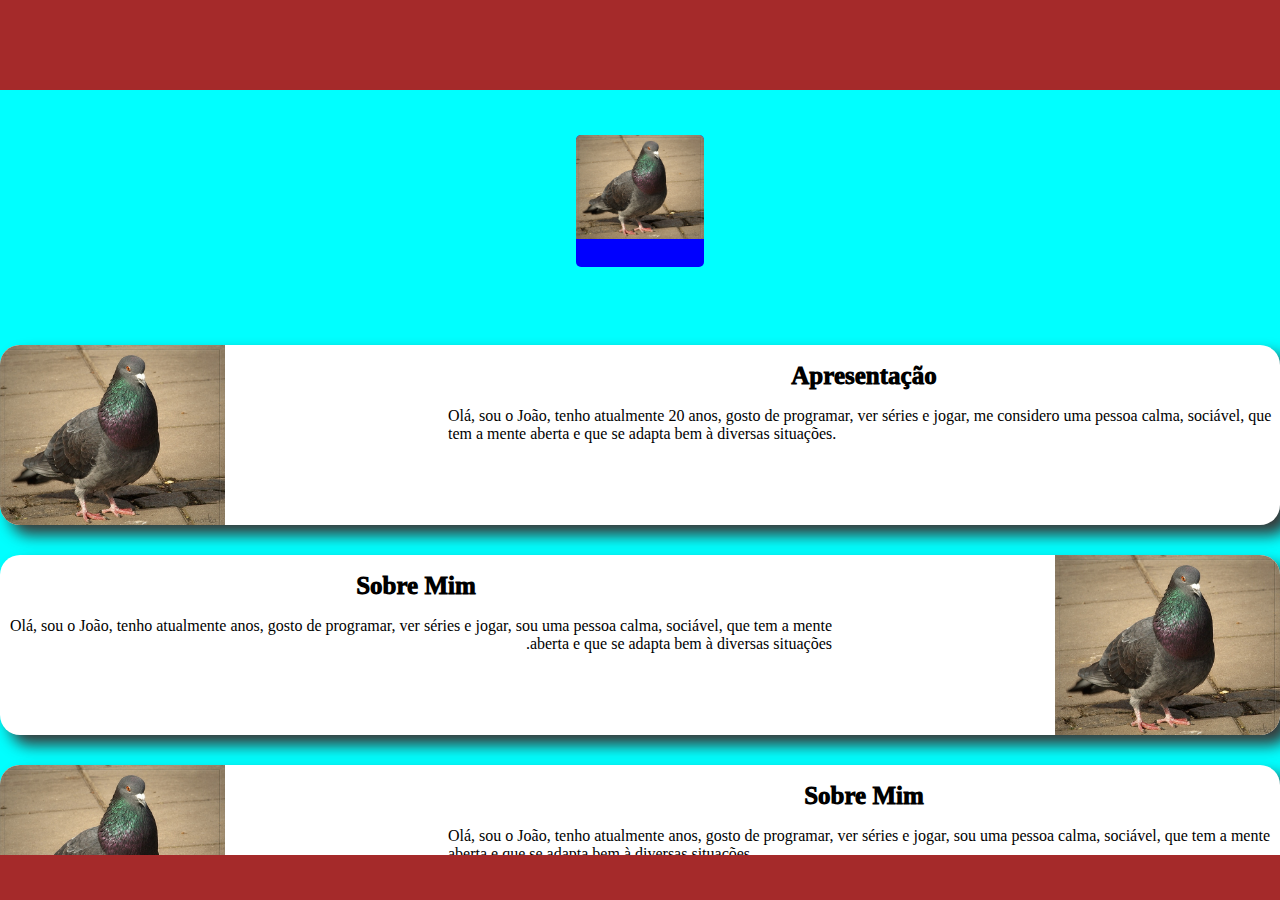
<file: index.html>
<!DOCTYPE html>
<html>
<head>
    <meta charset='utf-8'>
    <meta http-equiv='X-UA-Compatible' content='IE=edge'>
    <title>Currículo Trombeta</title>
    <meta name='viewport' content='width=device-width, initial-scale=1'>
    <link rel='stylesheet' type='text/css' media='screen' href='css/index.css'>
    <script src='js/index.js'></script>
</head>
<body>
    <header id="header">

    </header>
    <main id="main">
        <div class="foto" id="myfoto">
            <picture>
                <img src="images/fotoTeste.png" alt="FotoPerfil" id="fotoPerfil" class="fotos foto1">
                <img src="images/pombo2.png" alt="foto2" id="fotoPerfil2" class="fotos foto2">
            </picture>
        </div>
        <section class="sectionLateral" id="lateral">
            <h1 class="first-item"> Informações Basicas </h1>
            <h3 class="text-left">Meu E-mail:</h3>
            <a href="https://mail.google.com/mail/?view=cm&fs=1&to=joaotrombetadev@gmail.com" target="_blank">
                <div class="iconRow">
                    <img src="images/envelope.png" alt="GithubLogo">
                    <p class="Email">joaotrombetadev@gmail.com</p>
                </div>
            </a>
            <h3 class="text-left">Telefone:</h3>
            <div class="iconRow">
                <p>+55 (18) 99670-0288</p>
            </div>
            <h3 class="text-left">Github:</h3>
            <a href="https://github.com/JoaoTrombeta"><div class="iconRow"><img src="images/github.png" alt="GithubLogo"><p>JoaoTrombeta</p></div></a>
        </section>
        <section class="Curriculo" id="curriculo">
            <article class="CurriculoContent">
                <div class="content">
                    <img src="images/fotoTeste.png" alt="img-conteudo">
                    <div id="divHistoria" class="textContent">
                        <h1 class="titulo">Apresentação</h1>
                        <p>Olá, sou o João, tenho atualmente <span id="minhaIdade"></span> anos, gosto de programar, ver séries e jogar, me considero uma pessoa calma, sociável, que tem a mente aberta e que se adapta bem à diversas situações.</p>
                    </div>
                </div>
                <div class="content">
                    <img src="images/fotoTeste.png" alt="img-conteudo">
                    <div id="divHistoria" class="textContent">
                        <h1 class="titulo">Sobre Mim</h1>
                        <p>Olá, sou o João, tenho atualmente <span id="minhaIdade"></span> anos, gosto de programar, ver séries e jogar, sou uma pessoa calma, sociável, que tem a mente aberta e que se adapta bem à diversas situações.</p>
                    </div>
                </div>
                <div class="content">
                    <img src="images/fotoTeste.png" alt="img-conteudo">
                    <div id="divHistoria" class="textContent">
                        <h1 class="titulo">Sobre Mim</h1>
                        <p>Olá, sou o João, tenho atualmente <span id="minhaIdade"></span> anos, gosto de programar, ver séries e jogar, sou uma pessoa calma, sociável, que tem a mente aberta e que se adapta bem à diversas situações.</p>
                    </div>
                </div>
            </article>
        </section>
    </main>
    <footer id="footer"></footer>
</body>
</html>
</file>
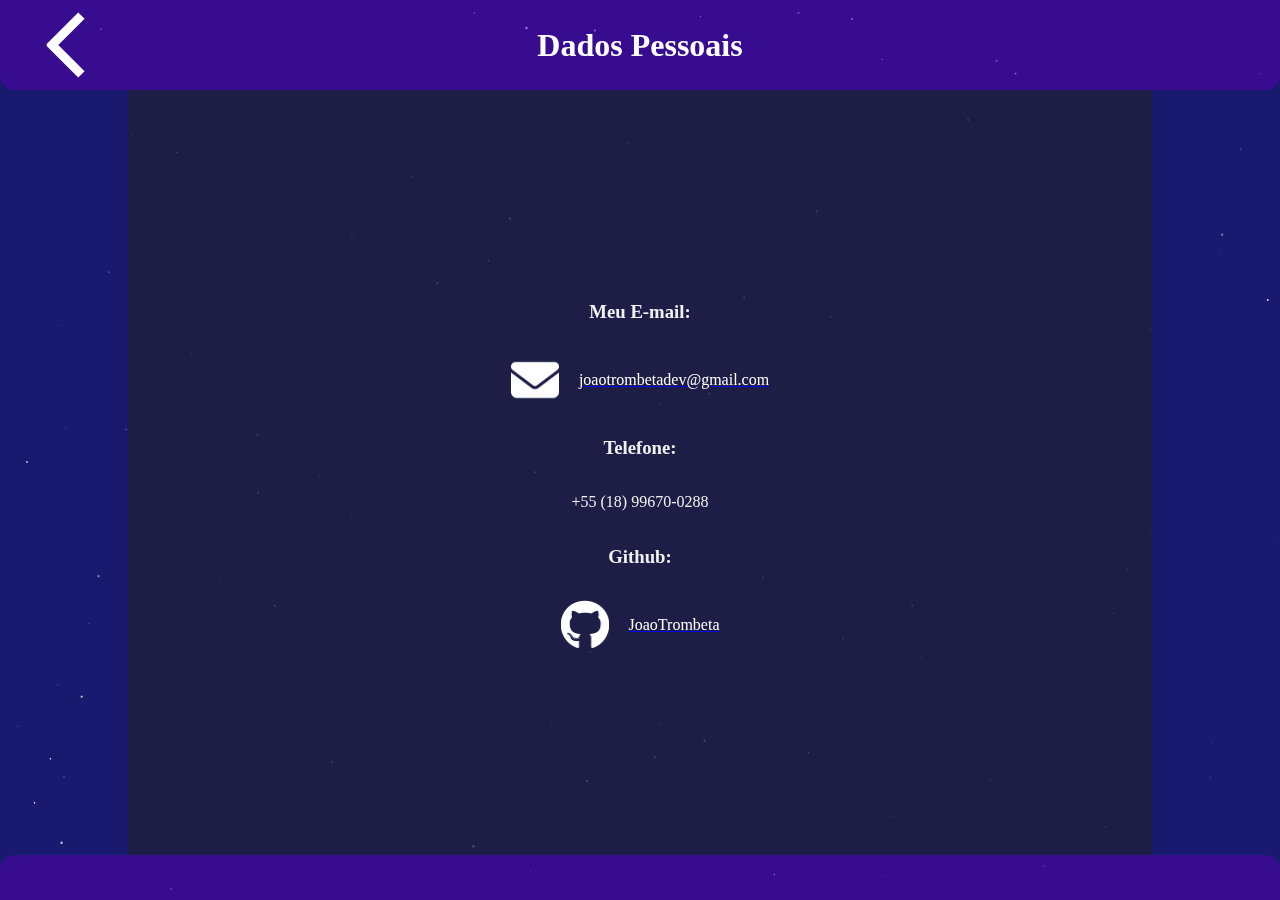
<file: dados/index.html>
<!DOCTYPE html>
<html>
<head>
    <meta charset='utf-8'>
    <meta http-equiv='X-UA-Compatible' content='IE=edge'>
    <title>Meus Dados</title>
    <meta name='viewport' content='width=device-width, initial-scale=1'>
    <link rel='stylesheet' type='text/css' media='screen' href='../css/dados.css'>
    <script src='../js/sobreMim.js'></script>
    <script src='../js/space.js'></script>
</head>
<body>
    <header>
        <a href="../"><section class="return"><div></div><div></div></section></a>
        <h1>Dados Pessoais</h1>
    </header>
    <main>
        <canvas id="space"></canvas>
        <section class="scroll" id="scroll">
            <h3 class="text-left">Meu E-mail:</h3>
            <a href="https://mail.google.com/mail/?view=cm&fs=1&to=joaotrombetadev@gmail.com" target="_blank">
                <div class="iconRow">
                    <img src="../images/envelope.png" alt="GithubLogo">
                    <p class="Email">joaotrombetadev@gmail.com</p>
                </div>
            </a>
            <h3 class="text-left">Telefone:</h3>
            <div class="iconRow">
                <p>+55 (18) 99670-0288</p>
            </div>
            <h3 class="text-left">Github:</h3>
            <a href="https://github.com/JoaoTrombeta"><div class="iconRow"><img src="../images/github.png" alt="GithubLogo"><p>JoaoTrombeta</p></div></a>
        </section>
    </main>
    <footer>

    </footer>
</body>
</html>
</file>
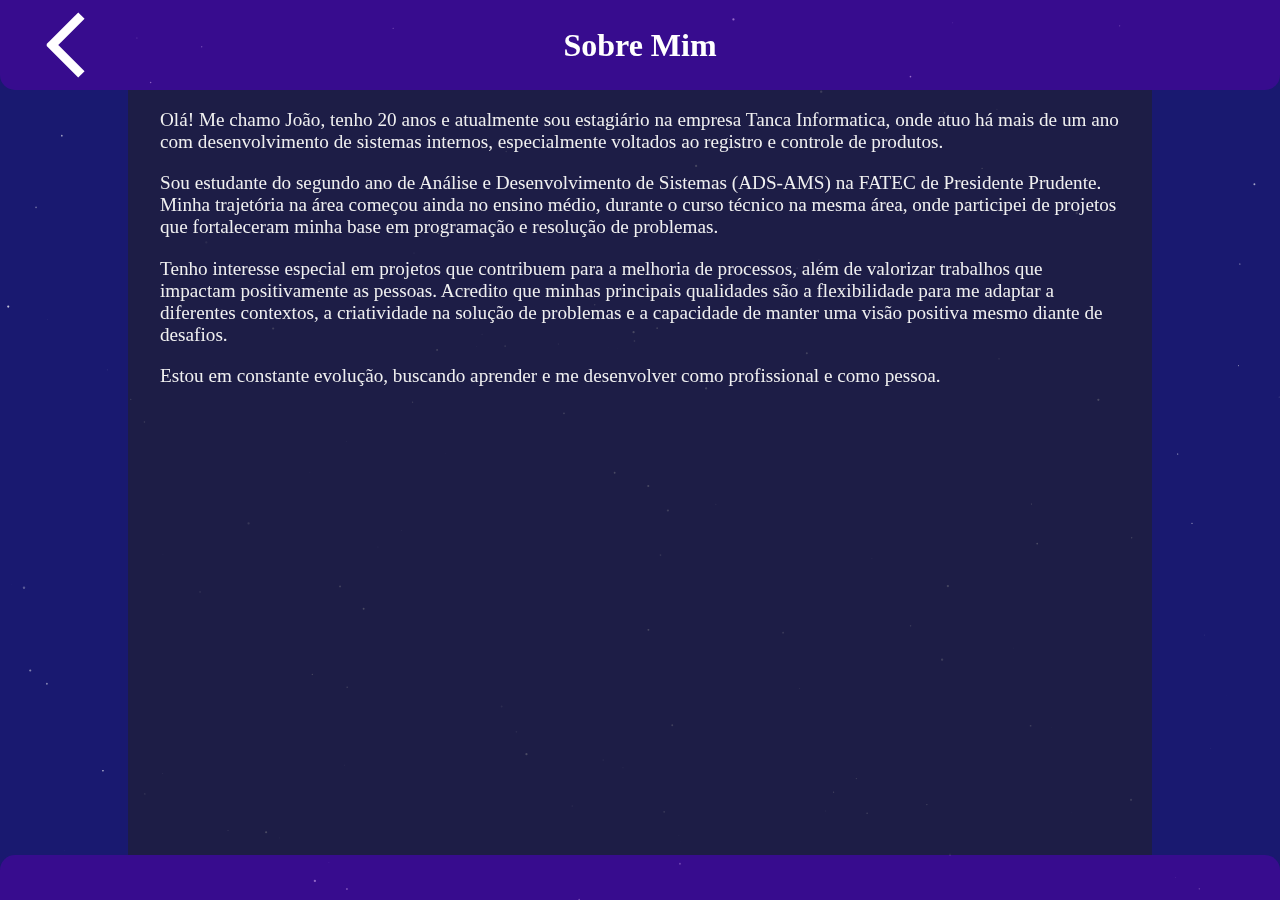
<file: SobreMim/index.html>
<!DOCTYPE html>
<html>
<head>
    <meta charset='utf-8'>
    <meta http-equiv='X-UA-Compatible' content='IE=edge'>
    <title>Sobre Mim</title>
    <meta name='viewport' content='width=device-width, initial-scale=1'>
    <link rel='stylesheet' type='text/css' media='screen' href='../css/sobreMim.css'>
    <script src='../js/sobreMim.js'></script>
    <script src='../js/space.js'></script>
</head>
<body>
    <header>
        <a href="../"><section class="return"><div></div><div></div></section></a>
        <h1>Sobre Mim</h1>
    </header>
    <main>
        <canvas id="space"></canvas>
        <section class="scroll" id="scroll">
            <p>
                Olá! Me chamo João, tenho <span id="minhaIdade"></span> anos e atualmente sou estagiário na empresa Tanca Informatica, onde atuo há mais de um ano com desenvolvimento de sistemas internos, especialmente voltados ao registro e controle de produtos.
            </p>
            <p>
                Sou estudante do segundo ano de Análise e Desenvolvimento de Sistemas (ADS-AMS) na FATEC de Presidente Prudente. Minha trajetória na área começou ainda no ensino médio, durante o curso técnico na mesma área, onde participei de projetos que fortaleceram minha base em programação e resolução de problemas.
            </p>
            <p>
                Tenho interesse especial em projetos que contribuem para a melhoria de processos, além de valorizar trabalhos que impactam positivamente as pessoas. Acredito que minhas principais qualidades são a flexibilidade para me adaptar a diferentes contextos, a criatividade na solução de problemas e a capacidade de manter uma visão positiva mesmo diante de desafios.
            </p>
            <p>
                Estou em constante evolução, buscando aprender e me desenvolver como profissional e como pessoa.
            </p>
        </section>
    </main>
    <footer>

    </footer>
</body>
</html>
</file>
<file: css/index.css>
body{
    margin: 0px;
}
header{
    width: 100%;
    height: 10vh;
    background-color: brown;
    transition: ease-in-out 1s;
}
footer{
    width: 100%;
    height: 5vh;
    background-color: brown;
    transition: ease-in-out 1s;
}
main{
    width: 100%;
    height: 85vh;
    display: flex;
    flex-direction: row;
    overflow: hidden;
    transition: ease-in-out 1s;
}
.sectionLateral{
    width: 0vw;
    height: 100vh;
    display: flex;
    flex-direction: column;
    transition: ease-in-out 1s;
    box-shadow: 10px 0px 25px 0px #383838;
    position: relative;
    overflow: hidden;
    *{
        width: 100%;
        text-decoration: none;
        text-align: center;
    }
    .first-item{
        margin-top: 26vh;
        width: 100%;
        text-align: center;
        text-decoration: none;
        cursor: pointer;
        margin-bottom: 5px;
    }
    a{
        margin-bottom: 20px;
    }
}
.foto{
    width: 10vw;
    max-width: 10vw;
    background-color: blue;
    position: absolute;
    top: 15vh;
    left: 45vw;
    right: 45vw;
    transition: ease-in-out 1s;
    overflow: hidden;
    border-radius: 5px;
    z-index: 99;
    picture{
        position: relative;
        .fotos{
            max-width: 10vw;
            max-height: 10vw;
            transition: ease-in-out 1s;
        }
        .foto1{
            z-index: 2;
            position: absolute;
        }
        .foto2{
            z-index: 1;
            filter: opacity(0);
        }
    }
}
.Curriculo{
    width: 100vw;
    height: 85vh;
    overflow-y: scroll;
    transition: ease-in-out 1s;
    
    .CurriculoContent{
        display: flex;
        flex-direction: column;
        align-items: center;
        padding-top: 25vh;
        width: 100%;
        min-height: 100vh;
        background-color: aqua;
        
        .content{
            margin-top: 30px;
            width: 100%;
            min-height: 20vh;
            height: 20vh;
            max-height: fit-content;
            background-color: white;
            box-shadow: 10px 10px 15px 0px #383838;
            display: grid;
            border-radius: 20px;
            column-gap: 5%;
            grid-template-columns: 30% 65%;
            grid-template-rows: 100%;
            overflow: hidden;

            img{
                max-width: 100%;
                width: 25vh;
            }
            
            .titulo{
                font-size: 25px;
                font-weight: 1000;
                width: 100%;
                text-align: center;
                display: flex;
                flex-direction: row;
                justify-content: center;
                
                span{
                    transition: ease-in-out 0.5s;
                    transform: rotate(90deg);
                    margin-right: 5px;
                }
            }
            .textContent{
                height: fit-content;
                width: 100%;
                overflow: hidden;
            }
        }
        .content:nth-child(even){
            display: grid;
            direction: rtl;
        }
    }
}
h3{
    margin-top: 5px;
    margin-bottom: 2px;
}
p{
    margin: 0px;
}
.text-left{
    width: 100%;
    text-align: left;
}

.iconRow{
    width: 100%;
    display: flex;
    flex-direction: row;

    img{
        max-width: 20px;
        max-height: 20px;
    }
}
</file>
<file: css/dados.css>
body{
    display: flex;
    flex-direction: column;
    margin: 0px;
    padding: 0px;
    width: 100%;
    height: 100vh;
    overflow: hidden;
}
header{
    width: 100%;
    height: 10%;
    background-color: rgba(82, 0, 170, 0.521);
    border-radius: 0px 0px 15px 15px;
    display: flex;
    flex-direction: row;
    align-items: center;
    justify-content: center;
    position: inherit;
    h1{
        color: white;
    }
    a{
        position: fixed;
        left: 20px; 
        height: 10vh;
        width: 10vh;

        .return{
            position: fixed;
            height: 10vh;
            width: 10vh;
            display: flex;
            flex-direction: column;
            align-items: center;
            justify-content: center;
            cursor: pointer;
            div:nth-child(1){
                height: 10%;
                width: 50%;
                background-color: white;
                transform: rotate(-45deg);
                position: relative;
                margin-bottom: 10%;
            }
            div:nth-child(2){
                height: 10%;
                width: 50%;
                background-color: white;
                transform: rotate(45deg);
                position: relative;
                margin-top: 10%;
            }
        }
    }
}
footer{
    width: 100%;
    height: 5%;
    background-color: rgba(82, 0, 170, 0.521);
    border-radius: 15px 15px 0px 0px;
}
main{
    width: 100%;
    height: 85%;
    display: flex;
    flex-direction: column;
    align-items: center;
    justify-content: center;
    overflow: hidden;

    .scroll{
        background-color: rgba(30, 30, 60, 0.8);
        width: 75%;
        min-height: 100%;
        border-radius: 10px;
        padding: 2rem;
        color: #f0f0f0;
        display: flex;
        flex-direction: column;
        align-items: center;
        justify-content: center;
        
        h3{
            width: 100%;
            text-align: center;
        }
        a{
            display: flex;
            justify-content: center;
            flex-direction: row;
            align-items: center;
            width: 50%;
            height: 10%;
            .iconRow{
                width: 50%;
                height: 100%;
                display: flex;
                justify-content: center;
                flex-direction: row;
                align-items: center;
                img{
                    max-width: 48px;
                    min-height: 48px;
                    filter: invert(1);
                    margin-right: 20px;
                }
                p{
                    color: white;
                }
            }
        }
    }
}


canvas {
    display: block;
    position: fixed;
    top: 0;
    left: 0;
    z-index: -1;
}
</file>
<file: css/sobreMim.css>
body{
    display: flex;
    flex-direction: column;
    margin: 0px;
    padding: 0px;
    width: 100%;
    height: 100vh;
    overflow: hidden;
}
header{
    width: 100%;
    height: 10%;
    background-color: rgba(82, 0, 170, 0.521);
    border-radius: 0px 0px 15px 15px;
    display: flex;
    flex-direction: row;
    align-items: center;
    justify-content: center;
    position: inherit;
    h1{
        color: white;
    }
    a{
        position: fixed;
        left: 20px; 
        height: 10vh;
        width: 10vh;

        .return{
            position: fixed;
            height: 10vh;
            width: 10vh;
            display: flex;
            flex-direction: column;
            align-items: center;
            justify-content: center;
            cursor: pointer;
            div:nth-child(1){
                height: 10%;
                width: 50%;
                background-color: white;
                transform: rotate(-45deg);
                position: relative;
                margin-bottom: 10%;
            }
            div:nth-child(2){
                height: 10%;
                width: 50%;
                background-color: white;
                transform: rotate(45deg);
                position: relative;
                margin-top: 10%;
            }
        }
    }
}
footer{
    width: 100%;
    height: 5%;
    background-color: rgba(82, 0, 170, 0.521);
    border-radius: 15px 15px 0px 0px;
}
main{
    width: 100%;
    height: 85%;
    display: flex;
    flex-direction: column;
    align-items: center;
    justify-content: center;
    overflow: hidden;

    .scroll{
        background-color: rgba(30, 30, 60, 0.8);
        width: 75%;
        min-height: 100%;
        border-radius: 10px;
        padding: 2rem;
        color: #f0f0f0;

        p{
            font-size: larger;
        }
    }
}


canvas {
    display: block;
    position: fixed;
    top: 0;
    left: 0;
    z-index: -1;
}
</file>
